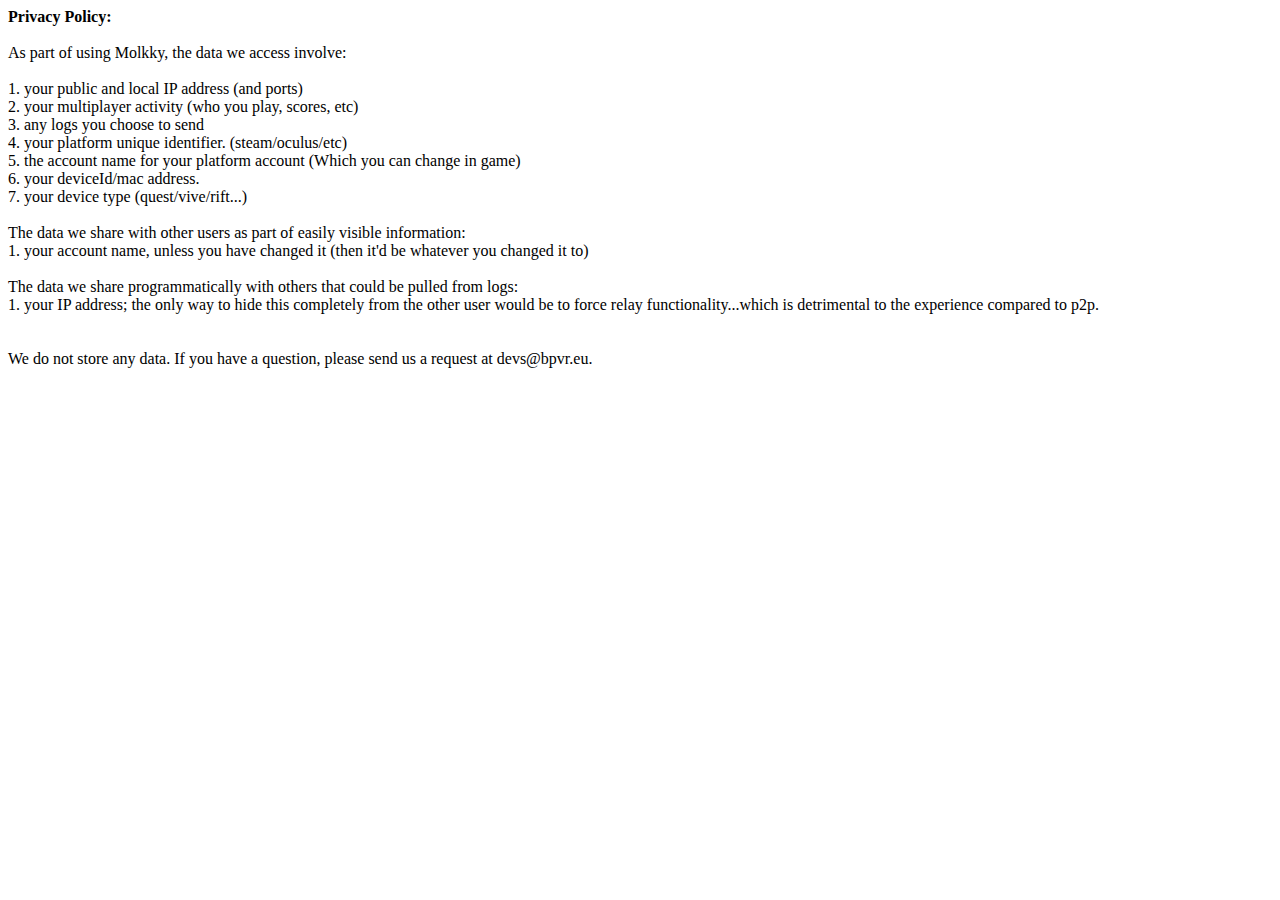
<file: molkkyPrivaty.html>
<html><head>
<meta http-equiv="content-type" content="text/html; charset=UTF-8"></head><body><b>Privacy Policy:</b><br>
<br>
As part of using Molkky, the data we access involve:<br>
<br>
1. your public and local IP address (and ports)<br>
2. your multiplayer activity (who you play, scores, etc)<br>
3. any logs you choose to send<br>
4. your platform unique identifier. (steam/oculus/etc)<br>
5. the account name for your platform account (Which you can change in game)<br>
6. your deviceId/mac address. <br>
7. your device type (quest/vive/rift...)<br>
<br>
The data we share with other users as part of easily visible information:<br>
1. your account name, unless you have changed it (then it'd be whatever you changed it to)<br>
<br>
The data we share programmatically with others that could be pulled from logs:<br>
1. your IP address; the only way to hide this completely from the other 
user would be to force relay functionality...which is detrimental to the
 experience compared to p2p. <br>
<br>
<br>
We do not store any data. 
If you have a question, please send us a request at 
devs@bpvr.eu. <br>
</body></html>
</file>
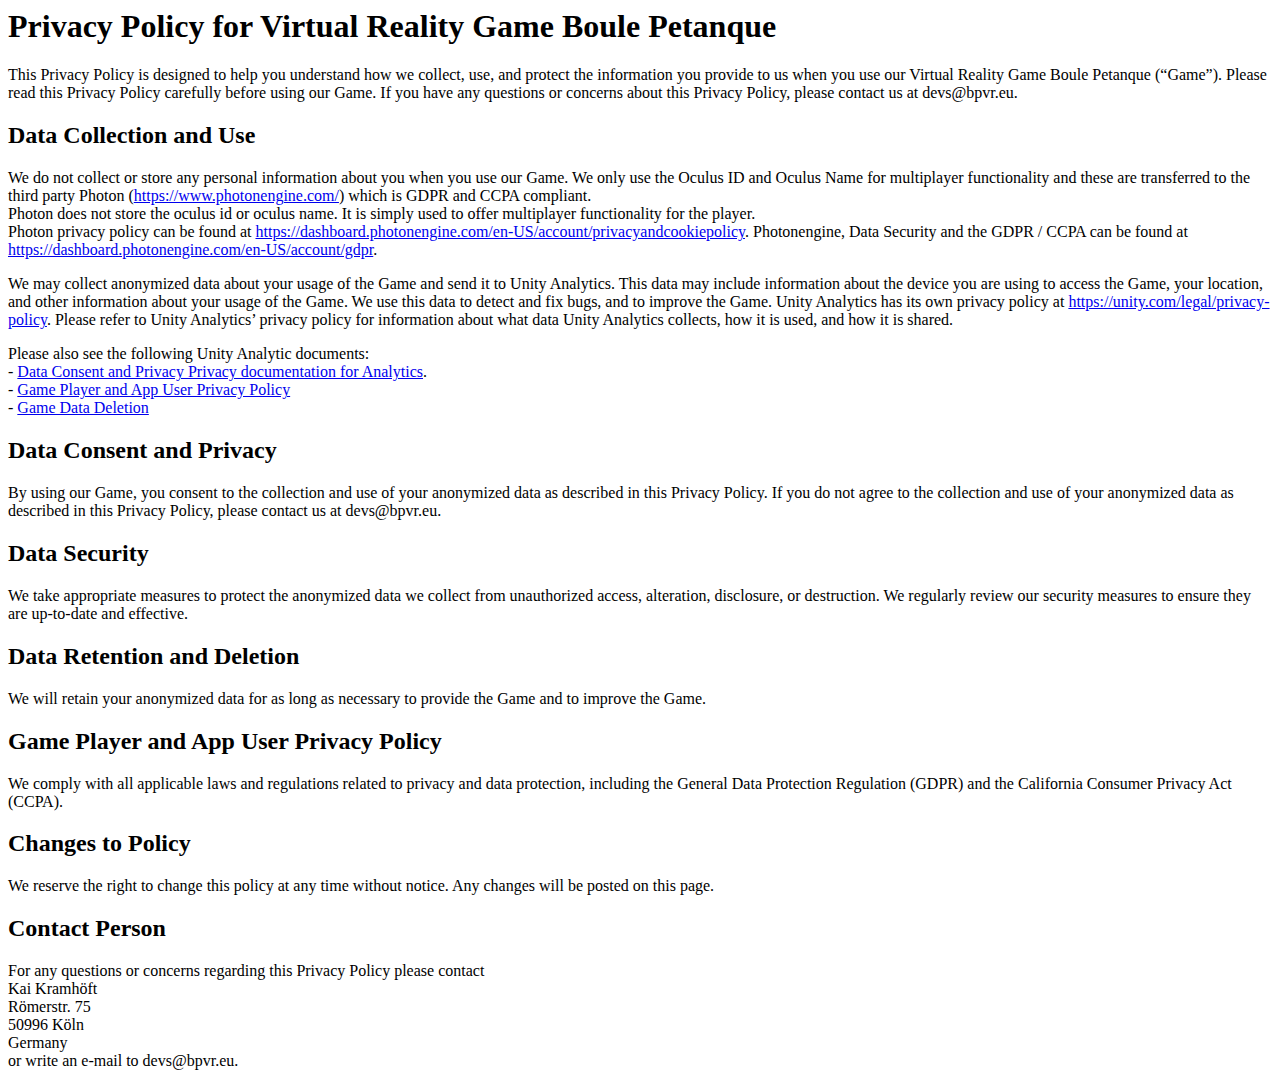
<file: privacyPolicy.html>
<html>
<head><title>Privacy Policy for Virtual Reality Game Boule Petanque</title></head>
<body>
<h1>Privacy Policy for Virtual Reality Game Boule Petanque</h1> 

<p>This Privacy Policy is designed to help you understand how we collect, use, and protect the information you provide to us when you use our Virtual Reality Game Boule Petanque (“Game”). Please read this Privacy Policy carefully before using our Game. If you have any questions or concerns about this Privacy Policy, please contact us at devs@bpvr.eu.</p>

<h2>Data Collection and Use</h2>

<p>We do not collect or store any personal information about you when you use our Game. We only use the Oculus ID and Oculus Name for multiplayer functionality and these are transferred to the third party Photon (<a href="https://www.photonengine.com/">https://www.photonengine.com/</a>) which is GDPR and CCPA compliant.</br>
Photon does not store the oculus id or oculus name. It is simply used to offer multiplayer functionality for the player.</br>
Photon privacy policy can be found at <a href="https://dashboard.photonengine.com/en-US/account/privacyandcookiepolicy">https://dashboard.photonengine.com/en-US/account/privacyandcookiepolicy</a>.
Photonengine, Data Security and the GDPR / CCPA can be found at <a href="https://dashboard.photonengine.com/en-US/account/gdpr">https://dashboard.photonengine.com/en-US/account/gdpr</a>.</p>

<p>We may collect anonymized data about your usage of the Game and send it to Unity Analytics. This data may include information about the device you are using to access the Game, your location, and other information about your usage of the Game. We use this data to detect and fix bugs, and to improve the Game. Unity Analytics has its own privacy policy at <a href="https://unity.com/legal/privacy-policy">https://unity.com/legal/privacy-policy</a>. Please refer to Unity Analytics’ privacy policy for information about what data Unity Analytics collects, how it is used, and how it is shared.</p>
</p>Please also see the following Unity Analytic documents:</br>
- <a href="https://docs.unity.com/analytics/en/manual/ManagingDataPrivacy">Data Consent and Privacy Privacy documentation for Analytics</a>.</br>
- <a href="https://unity.com/legal/game-player-and-app-user-privacy-policy">Game Player and App User Privacy Policy</a></br>
- <a href="https://docs.unity.com/analytics/en/manual/GameDataDeletion">Game Data Deletion</a>
</p>
<h2>Data Consent and Privacy</h2>

<p>By using our Game, you consent to the collection and use of your anonymized data as described in this Privacy Policy. If you do not agree to the collection and use of your anonymized data as described in this Privacy Policy, please contact us at devs@bpvr.eu.</p>

<h2>Data Security</h2>

<p>We take appropriate measures to protect the anonymized data we collect from unauthorized access, alteration, disclosure, or destruction. We regularly review our security measures to ensure they are up-to-date and effective.</p>

<h2>Data Retention and Deletion</h2>

<p>We will retain your anonymized data for as long as necessary to provide the Game and to improve the Game.</p>

<h2>Game Player and App User Privacy Policy</h2>

<p>We comply with all applicable laws and regulations related to privacy and data protection, including the General Data Protection Regulation (GDPR) and the California Consumer Privacy Act (CCPA).</p>

<h2>Changes to Policy</h2>

<p>We reserve the right to change this policy at any time without notice. Any changes will be posted on this page.</p>

<h2>Contact Person</h2>

<p>For any questions or concerns regarding this Privacy Policy please contact</br>
Kai Kramhöft</br>
Römerstr. 75</br>
50996 Köln</br>
Germany</br>
or write an e-mail to devs@bpvr.eu.</p>
</body>
</html>
</file>
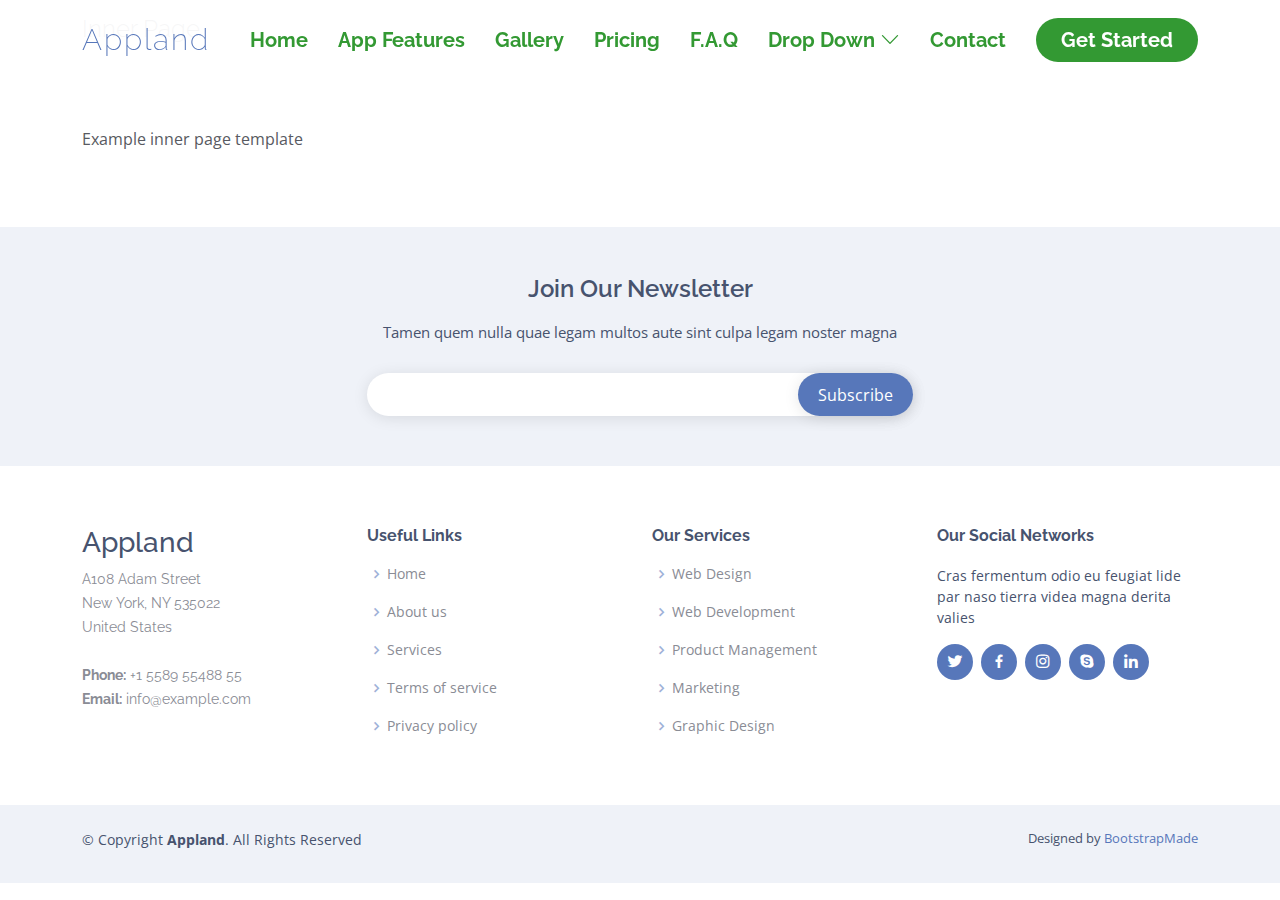
<file: Boule Petanque/inner-page.html>
<!DOCTYPE html>
<html lang="en">

<head>
  <meta charset="utf-8">
  <meta content="width=device-width, initial-scale=1.0" name="viewport">

  <title>Inner Page - Appland Bootstrap Template</title>
  <meta content="" name="description">
  <meta content="" name="keywords">

  <!-- Favicons -->
  <link href="assets/img/favicon.png" rel="icon">
  <link href="assets/img/apple-touch-icon.png" rel="apple-touch-icon">

  <!-- Google Fonts -->
  <link href="https://fonts.googleapis.com/css?family=Open+Sans:300,300i,400,400i,600,600i,700,700i|Raleway:300,300i,400,400i,500,500i,600,600i,700,700i|Poppins:300,300i,400,400i,500,500i,600,600i,700,700i" rel="stylesheet">

  <!-- Vendor CSS Files -->
  <link href="assets/vendor/aos/aos.css" rel="stylesheet">
  <link href="assets/vendor/bootstrap/css/bootstrap.min.css" rel="stylesheet">
  <link href="assets/vendor/bootstrap-icons/bootstrap-icons.css" rel="stylesheet">
  <link href="assets/vendor/boxicons/css/boxicons.min.css" rel="stylesheet">
  <link href="assets/vendor/glightbox/css/glightbox.min.css" rel="stylesheet">
  <link href="assets/vendor/swiper/swiper-bundle.min.css" rel="stylesheet">

  <!-- Template Main CSS File -->
  <link href="assets/css/style.css" rel="stylesheet">

  <!-- =======================================================
  * Template Name: Appland - v4.1.0
  * Template URL: https://bootstrapmade.com/free-bootstrap-app-landing-page-template/
  * Author: BootstrapMade.com
  * License: https://bootstrapmade.com/license/
  ======================================================== -->
</head>

<body>

  <!-- ======= Header ======= -->
  <header id="header" class="fixed-top ">
    <div class="container d-flex align-items-center justify-content-between">

      <div class="logo">
        <h1><a href="index.html">Appland</a></h1>
        <!-- Uncomment below if you prefer to use an image logo -->
        <!-- <a href="index.html"><img src="assets/img/logo.png" alt="" class="img-fluid"></a>-->
      </div>

      <nav id="navbar" class="navbar">
        <ul>
          <li><a class="nav-link scrollto " href="#hero">Home</a></li>
          <li><a class="nav-link scrollto" href="#features">App Features</a></li>
          <li><a class="nav-link scrollto" href="#gallery">Gallery</a></li>
          <li><a class="nav-link scrollto" href="#pricing">Pricing</a></li>
          <li><a class="nav-link scrollto" href="#faq">F.A.Q</a></li>
          <li class="dropdown"><a href="#"><span>Drop Down</span> <i class="bi bi-chevron-down"></i></a>
            <ul>
              <li><a href="#">Drop Down 1</a></li>
              <li class="dropdown"><a href="#"><span>Deep Drop Down</span> <i class="bi bi-chevron-right"></i></a>
                <ul>
                  <li><a href="#">Deep Drop Down 1</a></li>
                  <li><a href="#">Deep Drop Down 2</a></li>
                  <li><a href="#">Deep Drop Down 3</a></li>
                  <li><a href="#">Deep Drop Down 4</a></li>
                  <li><a href="#">Deep Drop Down 5</a></li>
                </ul>
              </li>
              <li><a href="#">Drop Down 2</a></li>
              <li><a href="#">Drop Down 3</a></li>
              <li><a href="#">Drop Down 4</a></li>
            </ul>
          </li>
          <li><a class="nav-link scrollto" href="#contact">Contact</a></li>
          <li><a class="getstarted scrollto" href="#features">Get Started</a></li>
        </ul>
        <i class="bi bi-list mobile-nav-toggle"></i>
      </nav><!-- .navbar -->

    </div>
  </header><!-- End Header -->

  <main id="main">

    <!-- ======= Breadcrumbs Section ======= -->
    <section class="breadcrumbs">
      <div class="container">

        <div class="d-flex justify-content-between align-items-center">
          <h2>Inner Page</h2>
          <ol>
            <li><a href="index.html">Home</a></li>
            <li>Inner Page</li>
          </ol>
        </div>

      </div>
    </section><!-- End Breadcrumbs Section -->

    <section class="inner-page">
      <div class="container">
        <p>
          Example inner page template
        </p>
      </div>
    </section>

  </main><!-- End #main -->

  <!-- ======= Footer ======= -->
  <footer id="footer">

    <div class="footer-newsletter">
      <div class="container">
        <div class="row justify-content-center">
          <div class="col-lg-6">
            <h4>Join Our Newsletter</h4>
            <p>Tamen quem nulla quae legam multos aute sint culpa legam noster magna</p>
            <form action="" method="post">
              <input type="email" name="email"><input type="submit" value="Subscribe">
            </form>
          </div>
        </div>
      </div>
    </div>

    <div class="footer-top">
      <div class="container">
        <div class="row">

          <div class="col-lg-3 col-md-6 footer-contact">
            <h3>Appland</h3>
            <p>
              A108 Adam Street <br>
              New York, NY 535022<br>
              United States <br><br>
              <strong>Phone:</strong> +1 5589 55488 55<br>
              <strong>Email:</strong> info@example.com<br>
            </p>
          </div>

          <div class="col-lg-3 col-md-6 footer-links">
            <h4>Useful Links</h4>
            <ul>
              <li><i class="bx bx-chevron-right"></i> <a href="#">Home</a></li>
              <li><i class="bx bx-chevron-right"></i> <a href="#">About us</a></li>
              <li><i class="bx bx-chevron-right"></i> <a href="#">Services</a></li>
              <li><i class="bx bx-chevron-right"></i> <a href="#">Terms of service</a></li>
              <li><i class="bx bx-chevron-right"></i> <a href="#">Privacy policy</a></li>
            </ul>
          </div>

          <div class="col-lg-3 col-md-6 footer-links">
            <h4>Our Services</h4>
            <ul>
              <li><i class="bx bx-chevron-right"></i> <a href="#">Web Design</a></li>
              <li><i class="bx bx-chevron-right"></i> <a href="#">Web Development</a></li>
              <li><i class="bx bx-chevron-right"></i> <a href="#">Product Management</a></li>
              <li><i class="bx bx-chevron-right"></i> <a href="#">Marketing</a></li>
              <li><i class="bx bx-chevron-right"></i> <a href="#">Graphic Design</a></li>
            </ul>
          </div>

          <div class="col-lg-3 col-md-6 footer-links">
            <h4>Our Social Networks</h4>
            <p>Cras fermentum odio eu feugiat lide par naso tierra videa magna derita valies</p>
            <div class="social-links mt-3">
              <a href="#" class="twitter"><i class="bx bxl-twitter"></i></a>
              <a href="#" class="facebook"><i class="bx bxl-facebook"></i></a>
              <a href="#" class="instagram"><i class="bx bxl-instagram"></i></a>
              <a href="#" class="google-plus"><i class="bx bxl-skype"></i></a>
              <a href="#" class="linkedin"><i class="bx bxl-linkedin"></i></a>
            </div>
          </div>

        </div>
      </div>
    </div>

    <div class="container py-4">
      <div class="copyright">
        &copy; Copyright <strong><span>Appland</span></strong>. All Rights Reserved
      </div>
      <div class="credits">
        <!-- All the links in the footer should remain intact. -->
        <!-- You can delete the links only if you purchased the pro version. -->
        <!-- Licensing information: https://bootstrapmade.com/license/ -->
        <!-- Purchase the pro version with working PHP/AJAX contact form: https://bootstrapmade.com/free-bootstrap-app-landing-page-template/ -->
        Designed by <a href="https://bootstrapmade.com/">BootstrapMade</a>
      </div>
    </div>
  </footer><!-- End Footer -->

  <a href="#" class="back-to-top d-flex align-items-center justify-content-center"><i class="bi bi-arrow-up-short"></i></a>

  <!-- Vendor JS Files -->
  <script src="assets/vendor/aos/aos.js"></script>
  <script src="assets/vendor/bootstrap/js/bootstrap.bundle.min.js"></script>
  <script src="assets/vendor/glightbox/js/glightbox.min.js"></script>
  <script src="assets/vendor/php-email-form/validate.js"></script>
  <script src="assets/vendor/swiper/swiper-bundle.min.js"></script>

  <!-- Template Main JS File -->
  <script src="assets/js/main.js"></script>

</body>

</html>
</file>
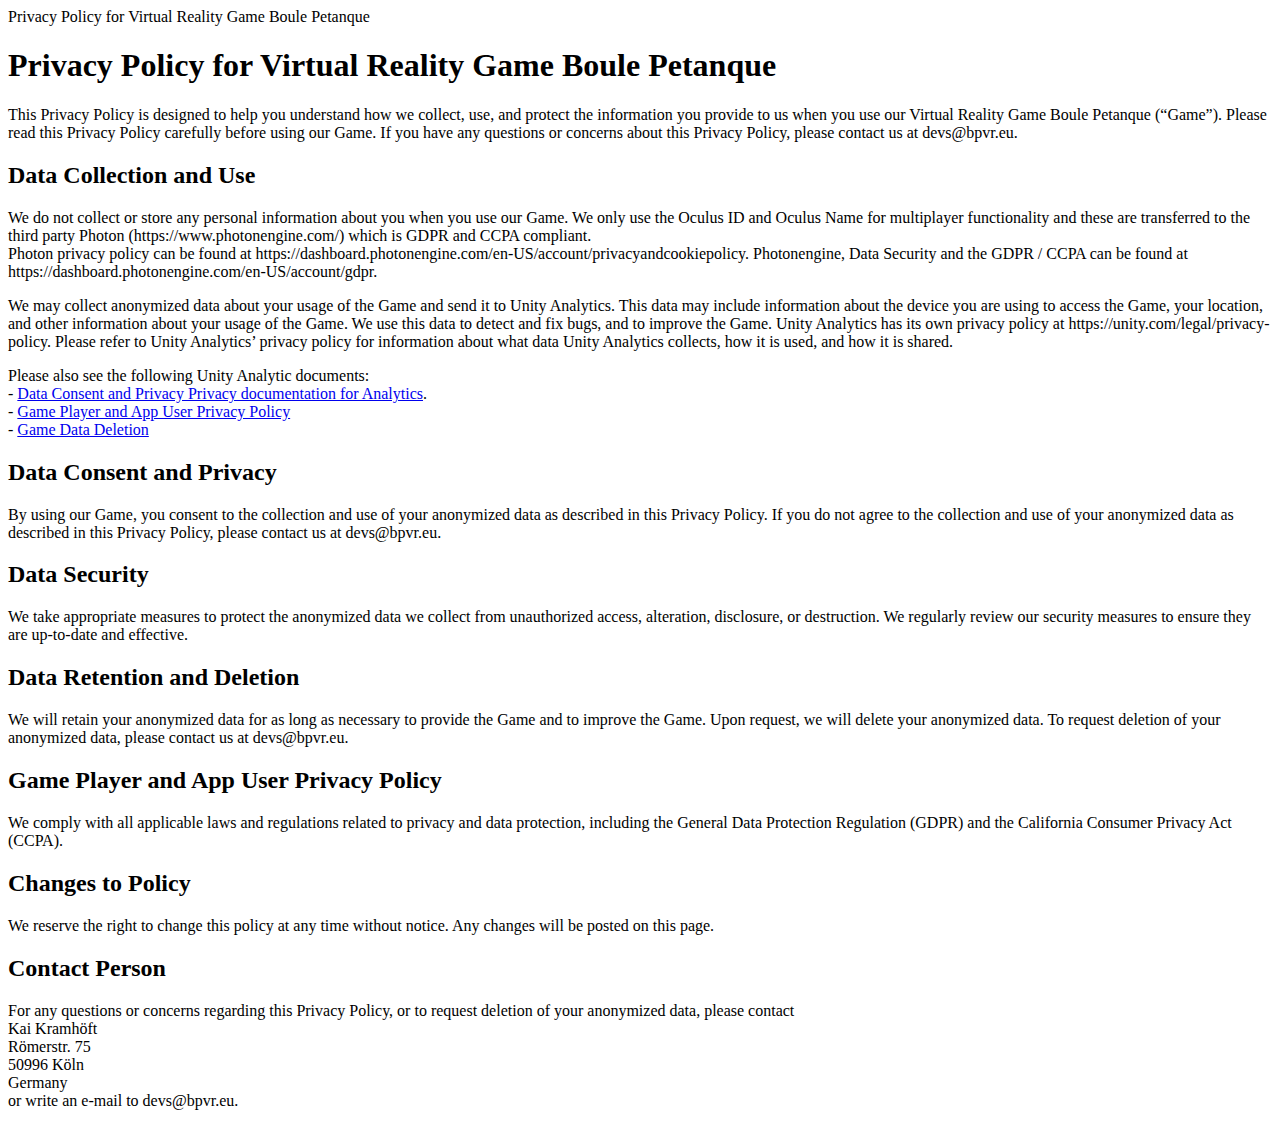
<file: Boule Petanque/privacyPolicy.html>
<html>
<head>Privacy Policy for Virtual Reality Game Boule Petanque</head>
<body>
<h1>Privacy Policy for Virtual Reality Game Boule Petanque</h1> 

<p>This Privacy Policy is designed to help you understand how we collect, use, and protect the information you provide to us when you use our Virtual Reality Game Boule Petanque (“Game”). Please read this Privacy Policy carefully before using our Game. If you have any questions or concerns about this Privacy Policy, please contact us at devs@bpvr.eu.</p>

<h2>Data Collection and Use</h2>

<p>We do not collect or store any personal information about you when you use our Game. We only use the Oculus ID and Oculus Name for multiplayer functionality and these are transferred to the third party Photon (https://www.photonengine.com/) which is GDPR and CCPA compliant.</br>
Photon privacy policy can be found at https://dashboard.photonengine.com/en-US/account/privacyandcookiepolicy.
Photonengine, Data Security and the GDPR / CCPA can be found at https://dashboard.photonengine.com/en-US/account/gdpr.</p>

<p>We may collect anonymized data about your usage of the Game and send it to Unity Analytics. This data may include information about the device you are using to access the Game, your location, and other information about your usage of the Game. We use this data to detect and fix bugs, and to improve the Game. Unity Analytics has its own privacy policy at https://unity.com/legal/privacy-policy. Please refer to Unity Analytics’ privacy policy for information about what data Unity Analytics collects, how it is used, and how it is shared.</p>
</p>Please also see the following Unity Analytic documents:</br>
- <a href="https://docs.unity.com/analytics/en/manual/ManagingDataPrivacy">Data Consent and Privacy Privacy documentation for Analytics</a>.</br>
- <a href="https://unity.com/legal/game-player-and-app-user-privacy-policy">Game Player and App User Privacy Policy</a></br>
- <a href="https://docs.unity.com/analytics/en/manual/GameDataDeletion">Game Data Deletion</a>
</p>
<h2>Data Consent and Privacy</h2>

<p>By using our Game, you consent to the collection and use of your anonymized data as described in this Privacy Policy. If you do not agree to the collection and use of your anonymized data as described in this Privacy Policy, please contact us at devs@bpvr.eu.</p>

<h2>Data Security</h2>

<p>We take appropriate measures to protect the anonymized data we collect from unauthorized access, alteration, disclosure, or destruction. We regularly review our security measures to ensure they are up-to-date and effective.</p>

<h2>Data Retention and Deletion</h2>

<p>We will retain your anonymized data for as long as necessary to provide the Game and to improve the Game. Upon request, we will delete your anonymized data. To request deletion of your anonymized data, please contact us at devs@bpvr.eu.</p>

<h2>Game Player and App User Privacy Policy</h2>

<p>We comply with all applicable laws and regulations related to privacy and data protection, including the General Data Protection Regulation (GDPR) and the California Consumer Privacy Act (CCPA).</p>

<h2>Changes to Policy</h2>

<p>We reserve the right to change this policy at any time without notice. Any changes will be posted on this page.</p>

<h2>Contact Person</h2>

<p>For any questions or concerns regarding this Privacy Policy, or to request deletion of your anonymized data, please contact</br>
Kai Kramhöft</br>
Römerstr. 75</br>
50996 Köln</br>
Germany</br>
or write an e-mail to devs@bpvr.eu.</p>
</file>
<file: Boule Petanque/assets/css/style.css>
/**
* Template Name: Appland - v4.1.0
* Template URL: https://bootstrapmade.com/free-bootstrap-app-landing-page-template/
* Author: BootstrapMade.com
* License: https://bootstrapmade.com/license/
*/

/*--------------------------------------------------------------
# General
--------------------------------------------------------------*/
body {
  font-family: "Open Sans", sans-serif;
  color: #585a61;
}

a {
  color: #5777ba;
  text-decoration: none;
}

a:hover {
  color: #7b94c9;
  text-decoration: none;
}

h1, h2, h3, h4, h5, h6 {
  font-family: "Raleway", sans-serif;
}

/*--------------------------------------------------------------
# Back to top button
--------------------------------------------------------------*/
.back-to-top {
  position: fixed;
  visibility: hidden;
  opacity: 0;
  right: 15px;
  bottom: 15px;
  z-index: 996;
  background: #5777ba;
  width: 40px;
  height: 40px;
  border-radius: 50px;
  transition: all 0.4s;
}

.back-to-top i {
  font-size: 24px;
  color: #fff;
  line-height: 0;
}

.back-to-top:hover {
  background: #748ec6;
  color: #fff;
}

.back-to-top.active {
  visibility: visible;
  opacity: 1;
}

/*--------------------------------------------------------------
# Disable aos animation delay on mobile devices
--------------------------------------------------------------*/
@media screen and (max-width: 768px) {
  [data-aos-delay] {
    transition-delay: 0 !important;
  }
}

/*--------------------------------------------------------------
# Header
--------------------------------------------------------------*/
#header {
  transition: all 0.5s;
  z-index: 997;
  transition: all 0.5s;
  padding: 15px 0;
  background: rgba(255, 255, 255, 0.95);
}

#header.header-transparent {
  background: transparent;
}

#header.header-scrolled {
  background: rgba(255, 255, 255, 0.95);
  box-shadow: 0px 2px 15px rgba(0, 0, 0, 0.1);
}

#header .logo h1 {
  font-size: 30px;
  margin: 0;
  line-height: 1;
  font-weight: 200;
  letter-spacing: 2px;
}

#header .logo h1 a, #header .logo h1 a:hover {
  color: #5777ba;
  text-decoration: none;
}

#header .logo img {
  margin: 0;
  max-height: 30px;
}

/*--------------------------------------------------------------
# Video
--------------------------------------------------------------*/

.video-container {
  position: absolute;
  top: 0;
  bottom: 0;
  width: 100%;
  height: 100%; 
  overflow: hidden;
}


.video-container video {
  /* Make video to at least 100% wide and tall */
  min-width: 100%; 
  min-height: 100%; 

  /* Setting width & height to auto prevents the browser from stretching or squishing the video */
  width: auto;
  height: auto;

  /* Center the video */
  position: absolute;
  top: 50%;
  left: 50%;
  transform: translate(-50%,-50%);
}

/*--------------------------------------------------------------
# Navigation Menu
--------------------------------------------------------------*/
/**
* Desktop Navigation 
*/
.navbar {
  padding: 0;
}

.navbar ul {
  margin: 0;
  padding: 0;
  display: flex;
  list-style: none;
  align-items: center;
}

.navbar li {
  position: relative;
}

.navbar a {
  display: flex;
  align-items: center;
  justify-content: space-between;
  padding: 10px 0 10px 30px;
  font-family: "Raleway", sans-serif;
  font-size: 20px;
  font-weight: bold;
  color: #339933;
  white-space: nowrap;
  transition: 0.3s;
}

.navbar a i {
  font-size: 20px;
  line-height: 0;
  margin-left: 5px;
}

.navbar a:hover, .navbar .active, .navbar li:hover > a {
  color: #33cc33;

}

.navbar .getstarted {
  background: #339933;
  color: #fff;
  padding: 12px 25px;
  margin-left: 30px;
  color: #fff;
  line-height: 1;
  border-radius: 50px;
}

.navbar .getstarted:hover {
  background: #33cc33;
  color: #fff;
}

.navbar .dropdown ul {
  display: block;
  position: absolute;
  left: 14px;
  top: calc(100% + 30px);
  margin: 0;
  padding: 10px 0;
  z-index: 99;
  opacity: 0;
  visibility: hidden;
  background: #fff;
  box-shadow: 0px 0px 30px rgba(127, 137, 161, 0.25);
  transition: 0.3s;
  border-radius: 4px;
}

.navbar .dropdown ul li {
  min-width: 200px;
}

.navbar .dropdown ul a {
  padding: 10px 20px;
  font-size: 15px;
  text-transform: none;
  font-weight: 600;
}

.navbar .dropdown ul a i {
  font-size: 12px;
}

.navbar .dropdown ul a:hover, .navbar .dropdown ul .active:hover, .navbar .dropdown ul li:hover > a {
  color: #339933;
}

.navbar .dropdown:hover > ul {
  opacity: 1;
  top: 100%;
  visibility: visible;
}

.navbar .dropdown .dropdown ul {
  top: 0;
  left: calc(100% - 30px);
  visibility: hidden;
}

.navbar .dropdown .dropdown:hover > ul {
  opacity: 1;
  top: 0;
  left: 100%;
  visibility: visible;
}

@media (max-width: 1366px) {
  .navbar .dropdown .dropdown ul {
    left: -90%;
  }
  .navbar .dropdown .dropdown:hover > ul {
    left: -100%;
  }
}

/**
* Mobile Navigation 
*/
.mobile-nav-toggle {
  color: #33cc33;;
  font-size: 28px;
  cursor: pointer;
  display: none;
  line-height: 0;
  transition: 0.5s;
}

.mobile-nav-toggle.bi-x {
  color: #fff;
}

@media (max-width: 991px) {
  .mobile-nav-toggle {
    display: block;
  }
  .navbar ul {
    display: none;
  }
}

.navbar-mobile {
  position: fixed;
  overflow: hidden;
  top: 0;
  right: 0;
  left: 0;
  bottom: 0;
  background: rgba(51, 60, 79, 0.9);
  transition: 0.3s;
  z-index: 999;
}

.navbar-mobile .mobile-nav-toggle {
  position: absolute;
  top: 15px;
  right: 15px;
}

.navbar-mobile ul {
  display: block;
  position: absolute;
  top: 55px;
  right: 15px;
  bottom: 15px;
  left: 15px;
  padding: 10px 0;
  border-radius: 6px;
  background-color: #fff;
  overflow-y: auto;
  transition: 0.3s;
}

.navbar-mobile a {
  padding: 10px 20px;
  font-size: 15px;
  color: #339933;
}

.navbar-mobile a:hover, .navbar-mobile .active, .navbar-mobile li:hover > a {
  color: #33cc33;
}

.navbar-mobile .getstarted {
  margin: 15px;
}

.navbar-mobile .dropdown ul {
  position: static;
  display: none;
  margin: 10px 20px;
  padding: 10px 0;
  z-index: 99;
  opacity: 1;
  visibility: visible;
  background: #fff;
  box-shadow: 0px 0px 30px rgba(127, 137, 161, 0.25);
}

.navbar-mobile .dropdown ul li {
  min-width: 200px;
}

.navbar-mobile .dropdown ul a {
  padding: 10px 20px;
}

.navbar-mobile .dropdown ul a i {
  font-size: 12px;
}

.navbar-mobile .dropdown ul a:hover, .navbar-mobile .dropdown ul .active:hover, .navbar-mobile .dropdown ul li:hover > a {
  color: #339933;
}

.navbar-mobile .dropdown > .dropdown-active {
  display: block;
}

/*--------------------------------------------------------------
# Hero Section
--------------------------------------------------------------*/
#hero {
  width: 100%;
  position: relative;
  overflow: hidden;
  padding: 140px 0 100px 0;
}

#hero h1 {
  margin: 0 0 10px 0;
  font-size: 58px;
  font-weight: 500;
  line-height: 58px;
  color: #42bcf5;
  font-family: "Poppins", sans-serif;
}

#hero h2 {
  color: #33adff;
  font-weight: bold;
  margin-bottom: 50px;
  font-size: 20px;
}

#hero .download-btn {
  font-family: "Raleway", sans-serif;
  font-weight: 500;
  font-size: 15px;
  display: inline-block;
  padding: 8px 24px 10px 46px;
  border-radius: 3px;
  transition: 0.5s;
  color: #fff;
  background: #47536e;
  position: relative;
}

#hero .download-btn:hover {
  background: #5777ba;
}

#hero .download-btn i {
  font-size: 20px;
  position: absolute;
  left: 18px;
  top: 8.5px;
}

#hero .download-btn + .download-btn {
  margin-left: 20px;
}

@media (max-width: 991px) {
  #hero {
    text-align: center;
  }
  #hero .download-btn + .download-btn {
    margin: 0 10px;
  }
  #hero .hero-img {
    text-align: center;
  }
  #hero .hero-img img {
    width: 60%;
  }
}

@media (max-width: 768px) {
  #hero h1 {
    font-size: 28px;
    line-height: 36px;
  }
  #hero h2 {
    font-size: 18px;
    line-height: 24px;
    margin-bottom: 30px;
  }
  #hero .hero-img img {
    width: 70%;
  }
}

@media (max-width: 575px) {
  #hero .hero-img img {
    width: 80%;
  }
}

/*--------------------------------------------------------------
# Sections General
--------------------------------------------------------------*/
section {
  padding: 60px 0;
  overflow: hidden;
}

.section-bg {
  background-color: #f2f5fa;
}

.section-title {
  text-align: center;
  padding-bottom: 30px;
}

.section-title h2 {
  font-size: 32px;
  font-weight: 400;
  margin-bottom: 20px;
  padding-bottom: 0;
  color: #5777ba;
  font-family: "Poppins", sans-serif;
}

.section-title p {
  margin-bottom: 0;
}

/*--------------------------------------------------------------
# Breadcrumbs
--------------------------------------------------------------*/
.breadcrumbs {
  padding: 15px 0;
  background-color: #f6f8fb;
  min-height: 40px;
}

.breadcrumbs h2 {
  font-size: 24px;
  font-weight: 300;
}

.breadcrumbs ol {
  display: flex;
  flex-wrap: wrap;
  list-style: none;
  padding: 0;
  margin: 0;
  font-size: 14px;
}

.breadcrumbs ol li + li {
  padding-left: 10px;
}

.breadcrumbs ol li + li::before {
  display: inline-block;
  padding-right: 10px;
  color: #6c757d;
  content: "/";
}

@media (max-width: 768px) {
  .breadcrumbs .d-flex {
    display: block !important;
  }
  .breadcrumbs ol {
    display: block;
  }
  .breadcrumbs ol li {
    display: inline-block;
  }
}

/*--------------------------------------------------------------
# App Features
--------------------------------------------------------------*/
.features .content {
  padding: 30px 0;
}

.features .content .icon-box {
  margin-top: 25px;
}

.features .content .icon-box h4 {
  font-size: 20px;
  font-weight: 700;
  margin: 5px 0 10px 60px;
}

.features .content .icon-box i {
  font-size: 48px;
  float: left;
  color: #5777ba;
}

.features .content .icon-box p {
  font-size: 15px;
  color: #979aa1;
  margin-left: 60px;
}

@media (max-width: 991px) {
  .features .image {
    text-align: center;
  }
  .features .image img {
    max-width: 80%;
  }
}

@media (max-width: 667px) {
  .features .image img {
    max-width: 100%;
  }
}

/*--------------------------------------------------------------
# Details
--------------------------------------------------------------*/
.details .content + .content {
  margin-top: 100px;
}

.details .content h3 {
  font-weight: 700;
  font-size: 32px;
  color: #47536e;
}

.details .content ul {
  list-style: none;
  padding: 0;
}

.details .content ul li {
  padding-bottom: 10px;
}

.details .content ul i {
  font-size: 24px;
  padding-right: 2px;
  color: #5777ba;
  line-height: 0;
}

.details .content p:last-child {
  margin-bottom: 0;
}

/*--------------------------------------------------------------
# Gallery
--------------------------------------------------------------*/
.gallery {
  overflow: hidden;
}

.gallery .swiper-slide {
  transition: 0.3s;
}

.gallery .swiper-pagination {
  margin-top: 20px;
  position: relative;
}

.gallery .swiper-pagination .swiper-pagination-bullet {
  width: 12px;
  height: 12px;
  background-color: #fff;
  opacity: 1;
  border: 1px solid #5777ba;
}

.gallery .swiper-pagination .swiper-pagination-bullet-active {
  background-color: #5777ba;
}

.gallery .swiper-slide-active {
  text-align: center;
}

@media (min-width: 992px) {
  .gallery .swiper-wrapper {
    padding: 40px 0;
  }
  .gallery .swiper-slide-active {
    border: 6px solid #5777ba;
    padding: 4px;
    background: #fff;
    z-index: 1;
    transform: scale(1.2);
    margin-top: 10px;
    border-radius: 25px;
  }
}

/*--------------------------------------------------------------
# Testimonials
--------------------------------------------------------------*/
.testimonials .testimonial-item {
  box-sizing: content-box;
  padding: 30px 30px 30px 60px;
  margin: 30px 10px 30px 50px;
  min-height: 200px;
  box-shadow: 0px 2px 15px rgba(0, 0, 0, 0.08);
  position: relative;
  background: #fff;
}

.testimonials .testimonial-item .testimonial-img {
  width: 90px;
  border-radius: 10px;
  border: 6px solid #fff;
  position: absolute;
  left: -45px;
}

.testimonials .testimonial-item h3 {
  font-size: 18px;
  font-weight: bold;
  margin: 10px 0 5px 0;
  color: #111;
}

.testimonials .testimonial-item h4 {
  font-size: 14px;
  color: #999;
  margin: 0;
}

.testimonials .testimonial-item .quote-icon-left, .testimonials .testimonial-item .quote-icon-right {
  color: #e8ecf5;
  font-size: 26px;
}

.testimonials .testimonial-item .quote-icon-left {
  display: inline-block;
  left: -5px;
  position: relative;
}

.testimonials .testimonial-item .quote-icon-right {
  display: inline-block;
  right: -5px;
  position: relative;
  top: 10px;
}

.testimonials .testimonial-item p {
  font-style: italic;
  margin: 15px auto 15px auto;
}

.testimonials .swiper-pagination {
  margin-top: 20px;
  position: relative;
}

.testimonials .swiper-pagination .swiper-pagination-bullet {
  width: 12px;
  height: 12px;
  background-color: #fff;
  opacity: 1;
  border: 1px solid #5777ba;
}

.testimonials .swiper-pagination .swiper-pagination-bullet-active {
  background-color: #5777ba;
}

/*--------------------------------------------------------------
# Pricing
--------------------------------------------------------------*/
.pricing .row {
  padding-top: 40px;
}

.pricing .box {
  padding: 40px;
  margin-bottom: 30px;
  box-shadow: 0px 0px 30px rgba(73, 78, 92, 0.15);
  background: #fff;
  text-align: center;
}

.pricing h3 {
  font-weight: 300;
  margin-bottom: 15px;
  font-size: 28px;
}

.pricing h4 {
  font-size: 46px;
  color: #5777ba;
  font-weight: 400;
  font-family: "Open Sans", sans-serif;
  margin-bottom: 25px;
}

.pricing h4 span {
  color: #bababa;
  font-size: 18px;
  display: block;
}

.pricing ul {
  padding: 0;
  list-style: none;
  color: #999;
  text-align: left;
  line-height: 20px;
}

.pricing ul li {
  padding-bottom: 12px;
}

.pricing ul i {
  color: #5777ba;
  font-size: 18px;
  padding-right: 4px;
}

.pricing ul .na {
  color: #ccc;
}

.pricing ul .na i {
  color: #ccc;
}

.pricing ul .na span {
  text-decoration: line-through;
}

.pricing .get-started-btn {
  background: #47536e;
  display: inline-block;
  padding: 8px 30px;
  border-radius: 20px;
  color: #fff;
  transition: none;
  font-size: 14px;
  font-weight: 400;
  font-family: "Raleway", sans-serif;
  transition: 0.3s;
}

.pricing .get-started-btn:hover {
  background: #5777ba;
}

.pricing .featured {
  z-index: 10;
  margin: -30px -5px 0 -5px;
}

.pricing .featured .get-started-btn {
  background: #5777ba;
}

.pricing .featured .get-started-btn:hover {
  background: #748ec6;
}

@media (max-width: 992px) {
  .pricing .box {
    max-width: 60%;
    margin: 0 auto 30px auto;
  }
}

@media (max-width: 767px) {
  .pricing .box {
    max-width: 80%;
    margin: 0 auto 30px auto;
  }
}

@media (max-width: 420px) {
  .pricing .box {
    max-width: 100%;
    margin: 0 auto 30px auto;
  }
}

/*--------------------------------------------------------------
# Frequently Asked Questions
--------------------------------------------------------------*/
.faq .accordion-list {
  padding: 0 100px;
}

.faq .accordion-list ul {
  padding: 0;
  list-style: none;
}

.faq .accordion-list li + li {
  margin-top: 15px;
}

.faq .accordion-list li {
  padding: 20px;
  background: #fff;
  border-radius: 4px;
  position: relative;
}

.faq .accordion-list a {
  display: block;
  position: relative;
  font-family: "Poppins", sans-serif;
  font-size: 16px;
  line-height: 24px;
  font-weight: 500;
  padding: 0 30px;
  outline: none;
  cursor: pointer;
}

.faq .accordion-list .icon-help {
  font-size: 24px;
  position: absolute;
  right: 0;
  left: 20px;
  color: #b1c0df;
}

.faq .accordion-list .icon-show, .faq .accordion-list .icon-close {
  font-size: 24px;
  position: absolute;
  right: 0;
  top: 0;
}

.faq .accordion-list p {
  margin-bottom: 0;
  padding: 10px 0 0 0;
}

.faq .accordion-list .icon-show {
  display: none;
}

.faq .accordion-list a.collapsed {
  color: #343a40;
}

.faq .accordion-list a.collapsed:hover {
  color: #5777ba;
}

.faq .accordion-list a.collapsed .icon-show {
  display: inline-block;
}

.faq .accordion-list a.collapsed .icon-close {
  display: none;
}

@media (max-width: 1200px) {
  .faq .accordion-list {
    padding: 0;
  }
}

/*--------------------------------------------------------------
# Contact
--------------------------------------------------------------*/
.contact .info {
  padding: 20px 40px;
  background: #f1f3f6;
  color: #47536e;
  text-align: center;
  border: 1px solid #fff;
}

.contact .info i {
  font-size: 48px;
  color: #9fb2d8;
  margin-bottom: 15px;
}

.contact .info h4 {
  padding: 0;
  margin: 0 0 10px 0;
  font-size: 16px;
  font-weight: 600;
  text-transform: uppercase;
  font-family: "Poppins", sans-serif;
}

.contact .info p {
  font-size: 15px;
}

.contact .php-email-form {
  width: 100%;
}

.contact .php-email-form .error-message {
  display: none;
  color: #fff;
  background: #ed3c0d;
  text-align: left;
  padding: 15px;
  font-weight: 600;
}

.contact .php-email-form .error-message br + br {
  margin-top: 25px;
}

.contact .php-email-form .sent-message {
  display: none;
  color: #fff;
  background: #18d26e;
  text-align: center;
  padding: 15px;
  font-weight: 600;
}

.contact .php-email-form .loading {
  display: none;
  background: #fff;
  text-align: center;
  padding: 15px;
}

.contact .php-email-form .loading:before {
  content: "";
  display: inline-block;
  border-radius: 50%;
  width: 24px;
  height: 24px;
  margin: 0 10px -6px 0;
  border: 3px solid #18d26e;
  border-top-color: #eee;
  -webkit-animation: animate-loading 1s linear infinite;
  animation: animate-loading 1s linear infinite;
}

.contact .php-email-form label {
  font-family: "Poppins", sans-serif;
  margin-bottom: 5px;
  color: #8a8c95;
}

.contact .php-email-form input, .contact .php-email-form textarea {
  border-radius: 0;
  box-shadow: none;
  font-size: 14px;
}

.contact .php-email-form input:focus, .contact .php-email-form textarea:focus {
  border-color: #5777ba;
}

.contact .php-email-form input {
  padding: 10px 15px;
}

.contact .php-email-form textarea {
  padding: 12px 15px;
}

.contact .php-email-form button[type="submit"] {
  background: #fff;
  border: 2px solid #5777ba;
  padding: 10px 24px;
  color: #5777ba;
  transition: 0.4s;
  border-radius: 50px;
  margin-top: 5px;
}

.contact .php-email-form button[type="submit"]:hover {
  background: #5777ba;
  color: #fff;
}

@media (max-width: 1024px) {
  .contact .php-email-form {
    padding: 30px 15px 15px 15px;
  }
}

@media (max-width: 768px) {
  .contact .php-email-form {
    padding: 15px 0 0 0;
  }
}

@-webkit-keyframes animate-loading {
  0% {
    transform: rotate(0deg);
  }
  100% {
    transform: rotate(360deg);
  }
}

@keyframes animate-loading {
  0% {
    transform: rotate(0deg);
  }
  100% {
    transform: rotate(360deg);
  }
}

/*--------------------------------------------------------------
# Footer
--------------------------------------------------------------*/
#footer {
  background: #fff;
  padding: 0 0 30px 0;
  color: #47536e;
  font-size: 14px;
  background: #eff2f8;
}

#footer .footer-newsletter {
  padding: 50px 0;
  background: #eff2f8;
  text-align: center;
  font-size: 15px;
}

#footer .footer-newsletter h4 {
  font-size: 24px;
  margin: 0 0 20px 0;
  padding: 0;
  line-height: 1;
  font-weight: 600;
  color: #47536e;
}

#footer .footer-newsletter form {
  margin-top: 30px;
  background: #fff;
  padding: 6px 10px;
  position: relative;
  border-radius: 50px;
  box-shadow: 0px 2px 15px rgba(0, 0, 0, 0.1);
  text-align: left;
}

#footer .footer-newsletter form input[type="email"] {
  border: 0;
  padding: 4px 8px;
  width: calc(100% - 100px);
}

#footer .footer-newsletter form input[type="submit"] {
  position: absolute;
  top: 0;
  right: 0;
  bottom: 0;
  border: 0;
  background: none;
  font-size: 16px;
  padding: 0 20px;
  background: #5777ba;
  color: #fff;
  transition: 0.3s;
  border-radius: 50px;
  box-shadow: 0px 2px 15px rgba(0, 0, 0, 0.1);
}

#footer .footer-newsletter form input[type="submit"]:hover {
  background: #415f9d;
}

#footer .footer-top {
  padding: 60px 0 30px 0;
  background: #fff;
}

#footer .footer-top .footer-contact {
  margin-bottom: 30px;
}

#footer .footer-top .footer-contact h4 {
  font-size: 22px;
  margin: 0 0 30px 0;
  padding: 2px 0 2px 0;
  line-height: 1;
  font-weight: 700;
  color: #47536e;
}

#footer .footer-top .footer-contact p {
  font-size: 14px;
  line-height: 24px;
  margin-bottom: 0;
  font-family: "Raleway", sans-serif;
  color: #8a8c95;
}

#footer .footer-top h4 {
  font-size: 16px;
  font-weight: bold;
  color: #47536e;
  position: relative;
  padding-bottom: 12px;
}

#footer .footer-top .footer-links {
  margin-bottom: 30px;
}

#footer .footer-top .footer-links ul {
  list-style: none;
  padding: 0;
  margin: 0;
}

#footer .footer-top .footer-links ul i {
  padding-right: 2px;
  color: #9fb2d8;
  font-size: 18px;
  line-height: 1;
}

#footer .footer-top .footer-links ul li {
  padding: 10px 0;
  display: flex;
  align-items: center;
}

#footer .footer-top .footer-links ul li:first-child {
  padding-top: 0;
}

#footer .footer-top .footer-links ul a {
  color: #8a8c95;
  transition: 0.3s;
  display: inline-block;
  line-height: 1;
}

#footer .footer-top .footer-links ul a:hover {
  text-decoration: none;
  color: #5777ba;
}

#footer .footer-top .social-links a {
  font-size: 18px;
  display: inline-block;
  background: #5777ba;
  color: #fff;
  line-height: 1;
  padding: 8px 0;
  margin-right: 4px;
  border-radius: 50%;
  text-align: center;
  width: 36px;
  height: 36px;
  transition: 0.3s;
}

#footer .footer-top .social-links a:hover {
  background: #27282c;
  color: #fff;
  text-decoration: none;
}

#footer .copyright {
  text-align: center;
  float: left;
  color: #47536e;
}

#footer .credits {
  float: right;
  text-align: center;
  font-size: 13px;
  color: #47536e;
}

@media (max-width: 768px) {
  #footer .copyright, #footer .credits {
    float: none;
    text-align: center;
    padding: 5px 0;
  }
}
</file>
